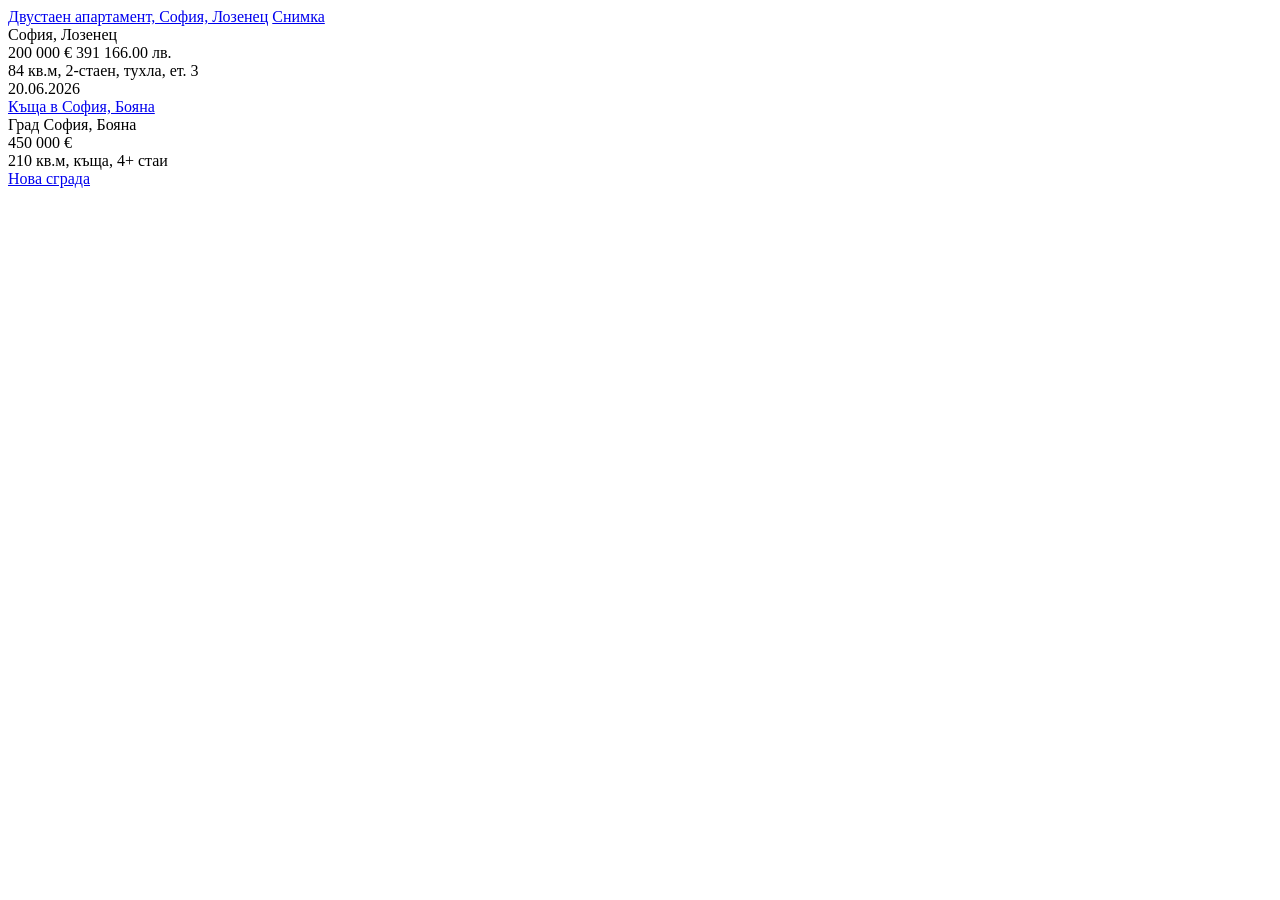
<file: tests/fixtures/imot_search_sample.html>
﻿<!doctype html>
<html lang="bg">
  <body>
    <div class="ads2023">
      <div class="offer">
        <a href="//www.imot.bg/obiava-1b177425523801314-prodava-dvustaen-apartament-grad-sofiya-lozenets-bul-dzheyms-bauchar">Двустаен апартамент, София, Лозенец</a>
        <a href="//www.imot.bg/obiava-1b177425523801314-prodava-dvustaen-apartament-grad-sofiya-lozenets-bul-dzheyms-bauchar">Снимка</a>
        <div class="location">София, Лозенец</div>
        <div class="price">200 000 € 391 166.00 лв.</div>
        <div class="description">84 кв.м, 2-стаен, тухла, ет. 3</div>
        <time datetime="2026-06-20T10:00:00+03:00">20.06.2026</time>
      </div>
    </div>
    <div class="ads2023">
      <div class="offer">
        <a href="https://www.imot.bg/obiava-1b177425523801315-prodava-kashta-grad-sofiya-boyana" >Къща в София, Бояна</a>
        <div class="location">Град София, Бояна</div>
        <div class="price">450 000 €</div>
        <div class="description">210 кв.м, къща, 4+ стаи</div>
      </div>
    </div>
    <div class="nova-sgrada ads2023">
      <a href="https://www.imot.bg/obiava-1b177425523801316-prodava-dvustaen-apartament-grad-sofiya-lozenets">Нова сграда</a>
    </div>
  </body>
</html>
</file>
